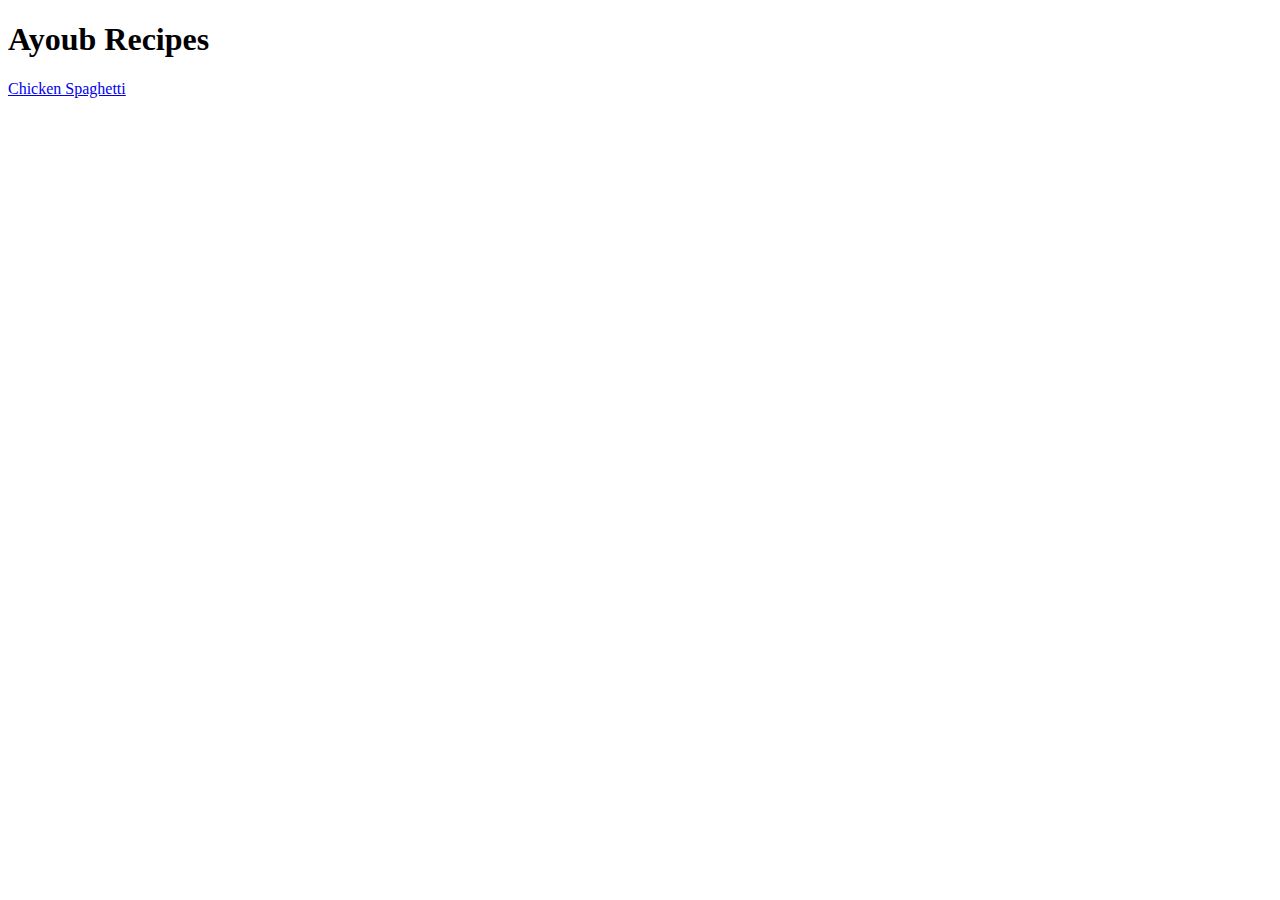
<file: index.html>
<!DOCTYPE html>
<html lang="en">
    <head>
        <meta charset="UTF-8">
        <title>Ayoub recipes</title>
    </head>
    <body>
        <h1>Ayoub Recipes</h1>

        <a href="../ayoub-recipes/recipes/spaghetti.html">Chicken Spaghetti
        </a>
    </body>
</html>
</file>
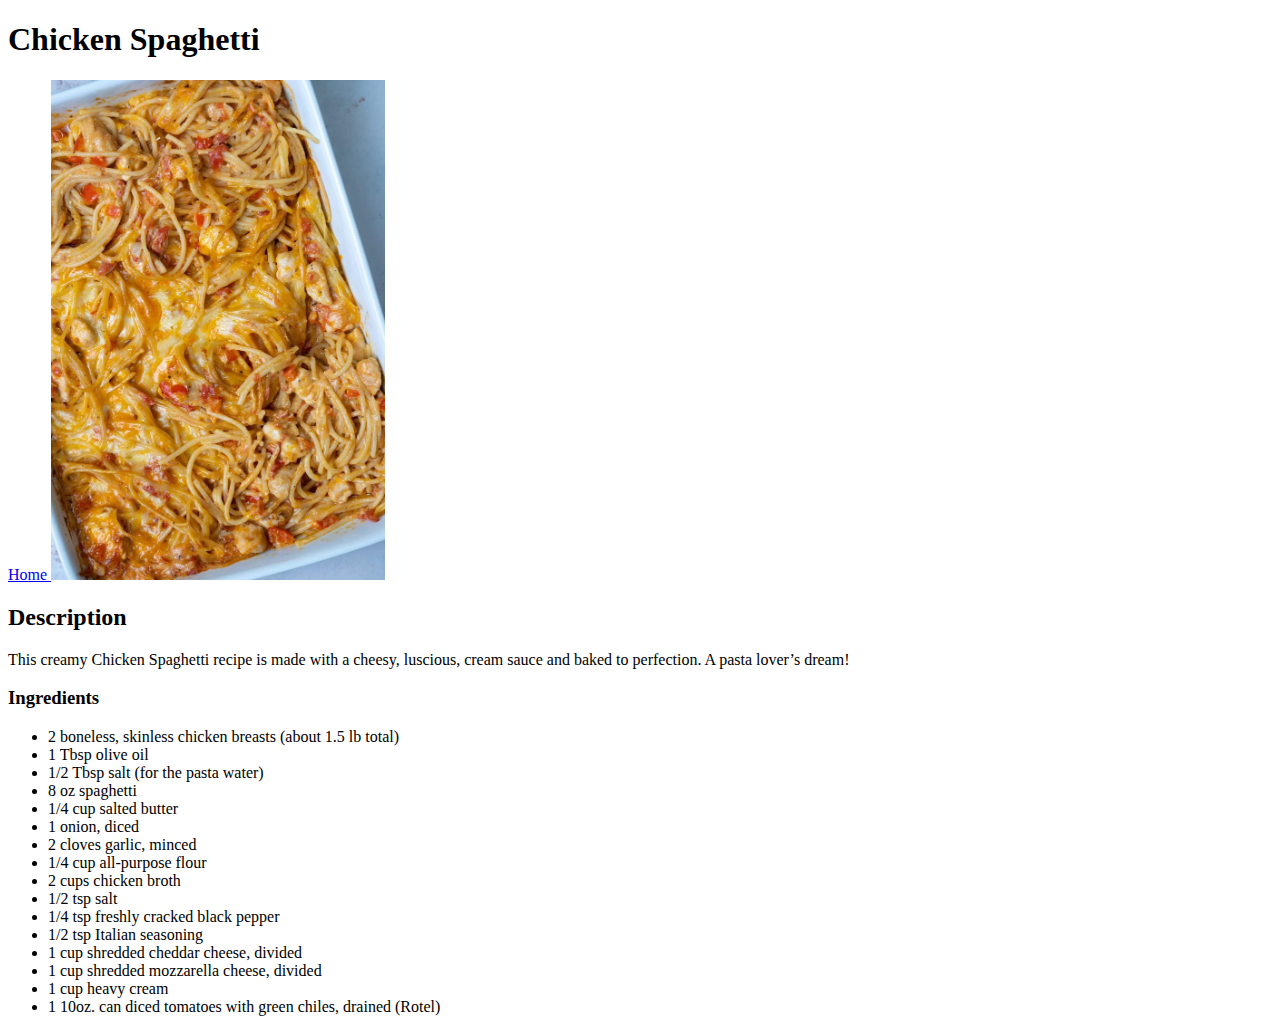
<file: recipes/spaghetti.html>
<!DOCTYPE html>
<html lang="en">
    <head>
        <meta charset="UTF-8">
        <title>Chicken Spaghetti Recipe</title>
    </head>
    <body>

        <h1>Chicken Spaghetti</h1>

        <a href="../index.html">Home  
        </a>

        <img src="../images/Chicken Spaghetti Bake.jpeg"
            alt="Chicken Spaghetti"
            height="500">

        <h2>Description</h2>

        <p>
            This creamy Chicken Spaghetti recipe is made with a cheesy, luscious, cream sauce and baked to perfection.
            A pasta lover’s dream!
        </p>

        <h3>Ingredients</h3>

        <ul>
            <li>2 boneless, skinless chicken breasts (about 1.5 lb total)</li>
            <li>1 Tbsp olive oil</li>
            <li>1/2 Tbsp salt (for the pasta water)</li>
            <li>8 oz spaghetti</li>
            <li>1/4 cup salted butter</li>
            <li>1 onion, diced</li>
            <li>2 cloves garlic, minced</li>
            <li>1/4 cup all-purpose flour</li>
            <li>2 cups chicken broth</li>
            <li>1/2 tsp salt</li>
            <li>1/4 tsp freshly cracked black pepper</li>
            <li>1/2 tsp Italian seasoning</li>
            <li>1 cup shredded cheddar cheese, divided</li>
            <li>1 cup shredded mozzarella cheese, divided</li>
            <li>1 cup heavy cream</li>
            <li>1 10oz. can diced tomatoes with green chiles, drained (Rotel)</li>
        </ul>
    </body>

</html>
</file>
